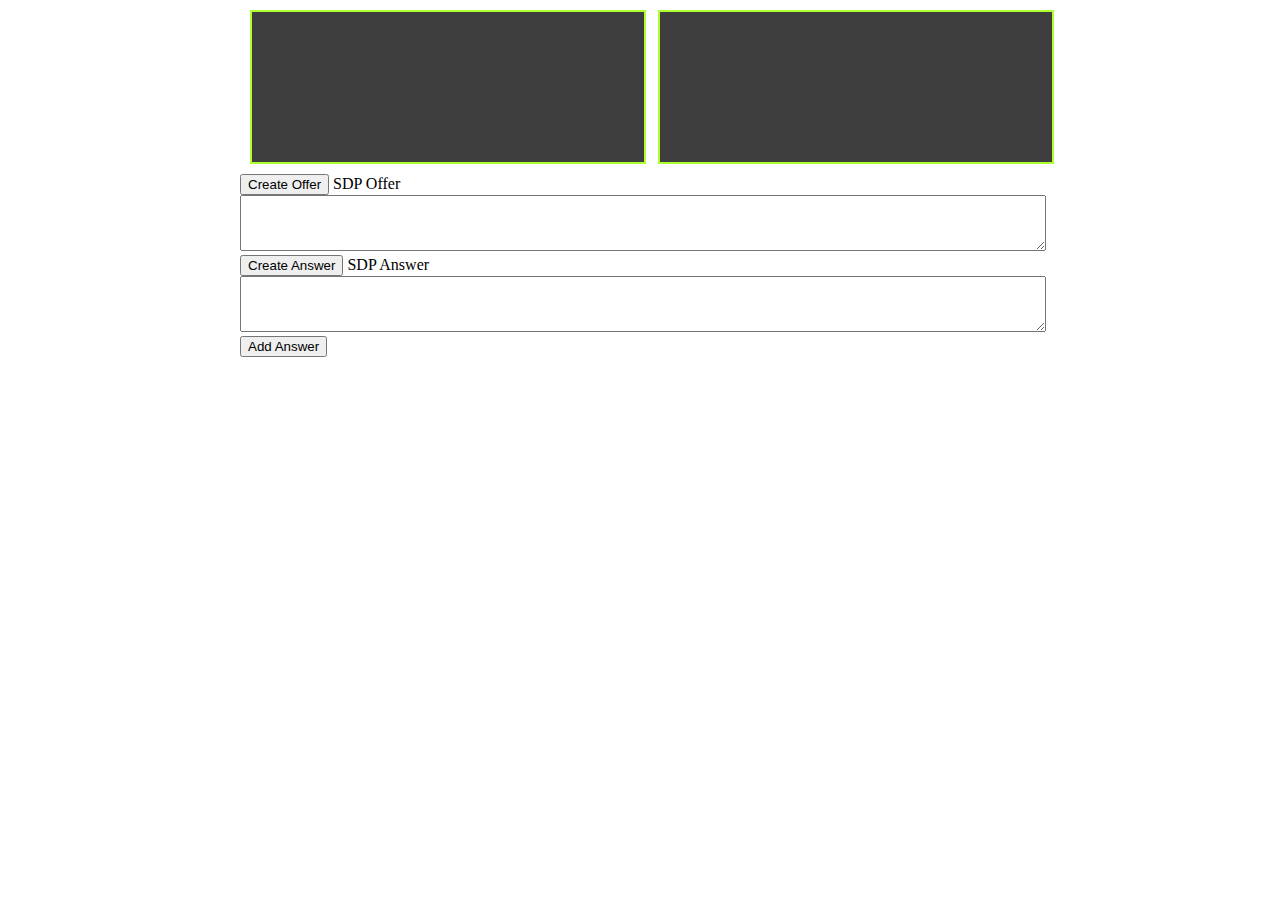
<file: index.html>
<!DOCTYPE html>
<html lang="en">
<head>
    <meta charset="UTF-8">
    <meta name="viewport" content="width=device-width, initial-scale=1.0">
    <title>webRTC</title>
    <link rel="stylesheet" type="text/css" media="screen" href="main.css">
</head>
<body>
    <div id="videos">
        <video class="video-player" id="user-1" autoplay playsinline></video>
        <video class="video-player" id="user-2" autoplay playsinline></video>
    </div>

    <button id="create-offer">Create Offer</button>
    <label>SDP Offer</label>
    <textarea id="offer-sdp"></textarea>

    <button id="create-answer">Create Answer</button>
    <label>SDP Answer</label>
    <textarea id="answer-sdp"></textarea>

    <button id="add-answer">Add Answer</button>

    
</body>
<script src="main.js"></script>
</html>
</file>
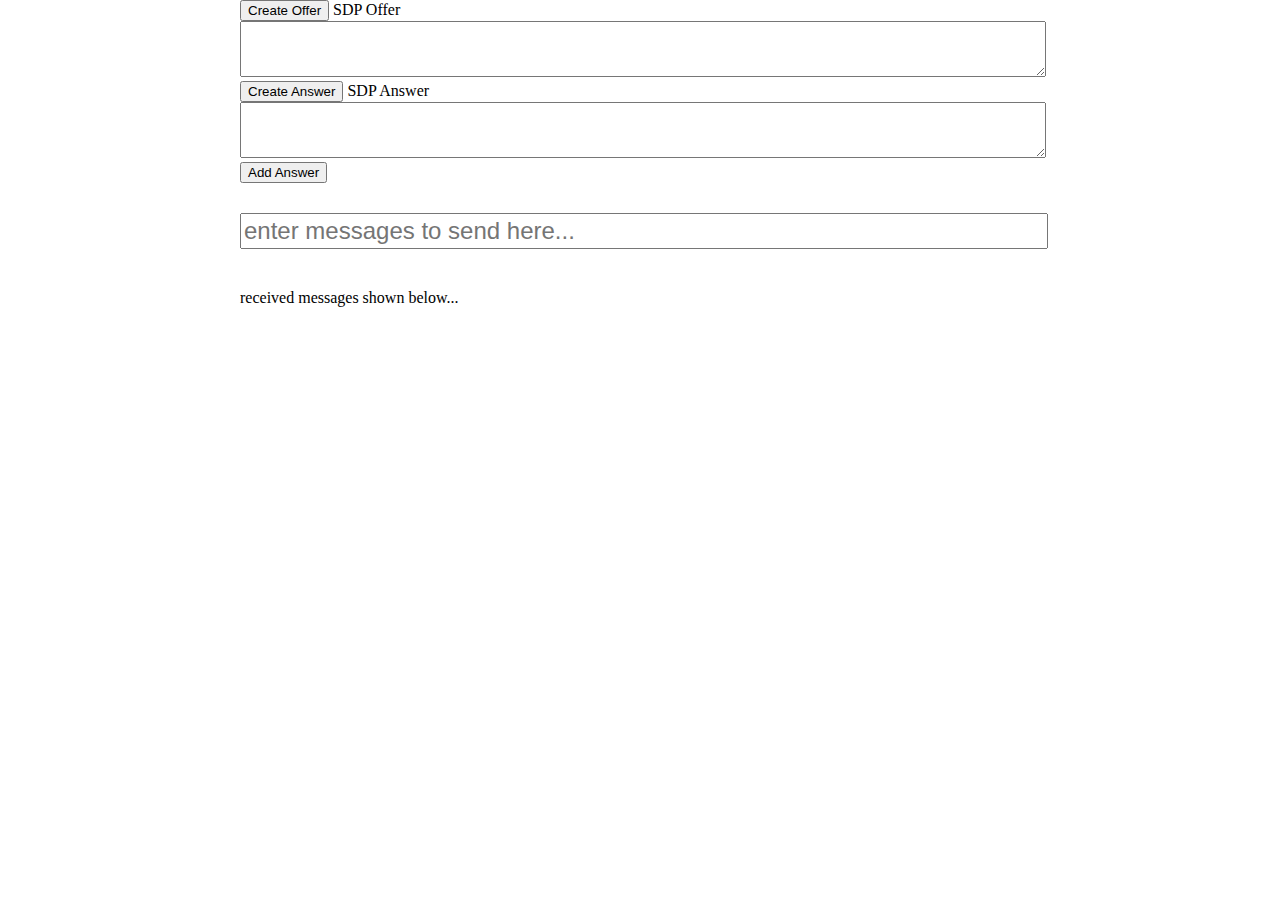
<file: indexText.html>
<!DOCTYPE html>
<html lang="en">
  <head>
    <meta charset="UTF-8" />
    <meta name="viewport" content="width=device-width, initial-scale=1.0" />
    <title>webRTC</title>
    <link rel="stylesheet" type="text/css" media="screen" href="main.css" />
  </head>
  <body>
    <!-- <div id="videos">
        <video class="video-player" id="user-1" autoplay playsinline></video>
        <video class="video-player" id="user-2" autoplay playsinline></video>
    </div> -->
    <button id="create-offer">Create Offer</button>
    <label>SDP Offer</label>
    <textarea id="offer"></textarea>

    <button id="create-answer">Create Answer</button>
    <label>SDP Answer</label>
    <textarea id="answer"></textarea>

    <button id="add-answer">Add Answer</button>

    <form id="input-form">
      <input
        type="text"
        placeholder="enter messages to send here..."
        style="
          height: 30px;
          width: 100%;
          font-size: x-large;
          margin-top: 30px;
          margin-bottom: 20px;
        "
      />
    </form>

    <div id="textFeed" style="width: 100%; margin-top: 20px">
      received messages shown below... <br>
    </div>
  </body>
  <script>
    let localStream;
    let remoteStream;
    let peerConnection;

    const createPeerConnection = async (sdpType) => {
      peerConnection = new RTCPeerConnection();

      if (sdpType === "offer") {
        // if we are initiating the offer, assign a RTCDataStream channel to localstream
        localStream = peerConnection.createDataChannel("textChannel");

        // specify a function that invokes when an onmessage event is triggered
        localStream.onmessage = async (e) => {
          document.getElementById("textFeed").innerText += e.data + "\n";
        };
      }

      if (sdpType === "answer") {
        // IF RECEIVER: a function that gets triggered when data channel is connected
        peerConnection.ondatachannel = async (e) => {
          // connects received channel to our peerConnection object
          localStream = e.channel;
          localStream.onmessage = async (e) => {
            document.getElementById("textFeed").innerText += e.data + "\n";
          };
        };
      }

      // icecandidate trickle function: applies to both offer and answer sides
      peerConnection.onicecandidate = async (event) => {
        if (event.candidate) {
          document.getElementById(sdpType).value = JSON.stringify(
            peerConnection.localDescription
          );
        }
      };
    };

    const createOffer = async () => {
      createPeerConnection("offer");

      let offer = await peerConnection.createOffer();
      await peerConnection.setLocalDescription(offer); // sets the localDescription on peerConnection

      document.getElementById("offer").value = JSON.stringify(offer);
    };

    const createAnswer = async () => {
      createPeerConnection("answer");

      let offer = JSON.parse(document.getElementById("offer").value);
      await peerConnection.setRemoteDescription(offer);

      let answer = await peerConnection.createAnswer();
      await peerConnection.setLocalDescription(answer);

      document.getElementById("answer").value = JSON.stringify(answer);
    };

    const addAnswer = async () => {
      let answer = JSON.parse(document.getElementById("answer").value);
      if (!peerConnection.currentRemoteDescription) {
        peerConnection.setRemoteDescription(answer);
      }
    };

    const submitMessage = async (e) => {
      // prevents page reload when clicked
      e.preventDefault();

      // sends value inside input box
      localStream.send(JSON.stringify(e.target[0].value));
      // resets text field for new message
      e.target.reset();
    };

    document
      .getElementById("input-form")
      .addEventListener("submit", submitMessage);
    document
      .getElementById("create-offer")
      .addEventListener("click", createOffer);
    document
      .getElementById("create-answer")
      .addEventListener("click", createAnswer);
    document.getElementById("add-answer").addEventListener("click", addAnswer);
  </script>
</html>
</file>
<file: main.css>
body {
    width: 800px;
    margin: 0 auto;
}
#videos{
    display: grid;
    grid-template-columns: 1fr 1fr;
    column-gap: 1em;
    width: 100%;
    padding: 10px;
}
video{
    width: 100%;
    border:2px solid greenyellow;
    background-color: rgb(63, 62, 62)
}
textarea{
    height: 50px;
    width: 100%;

}
@media screen and (max-width: 800px){
    body {
        width: 100%;
        margin: 0 auto;
    }
    
}
</file>
